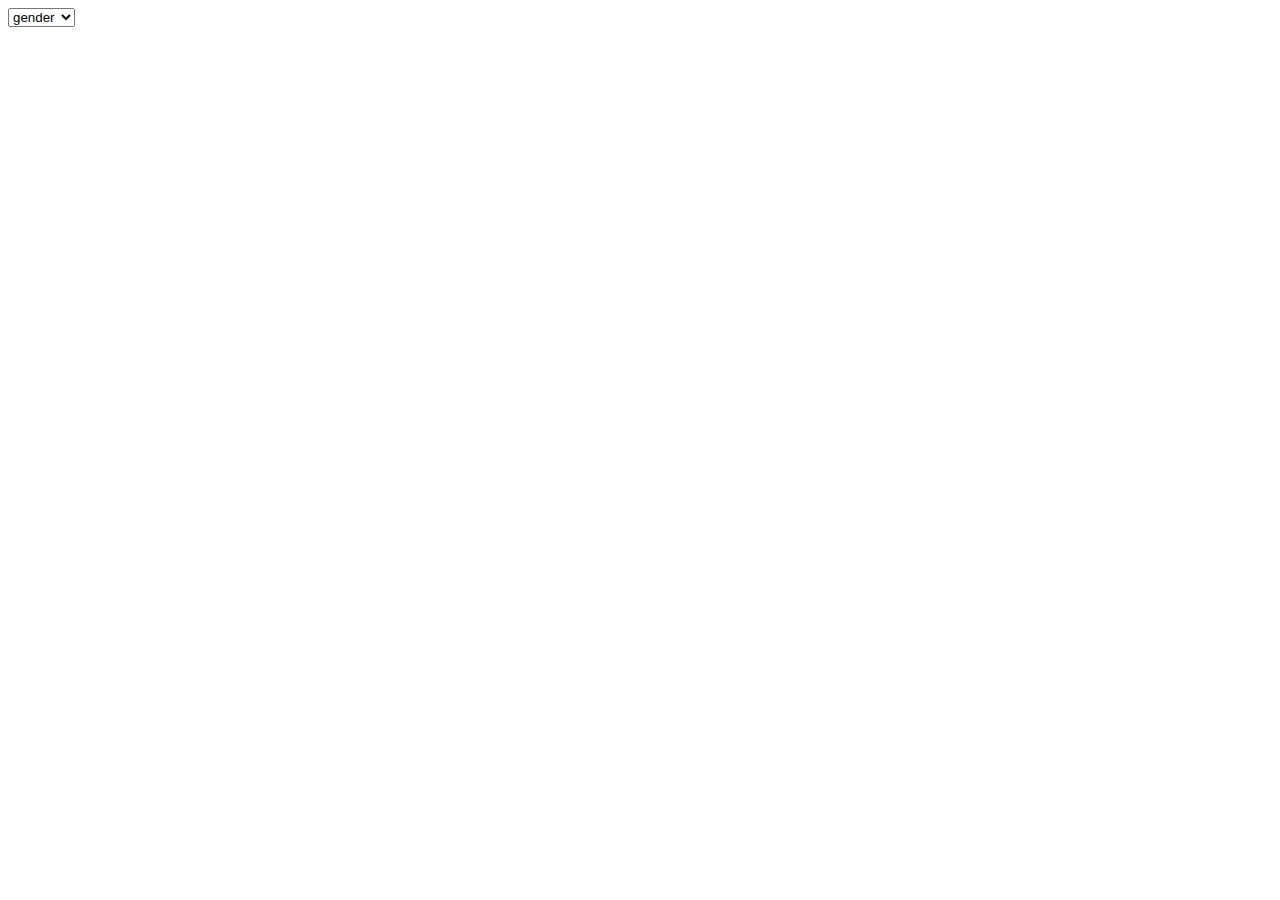
<file: index.html>
<html>
    <body>
        <select name="" id="">
            <option value="" selected disabled>gender</option>
            <option value="male">Male</option>
            <option value="female">Female</option>
            <option value="other">Other</option>
        </select>
    </body>
</html>
</file>
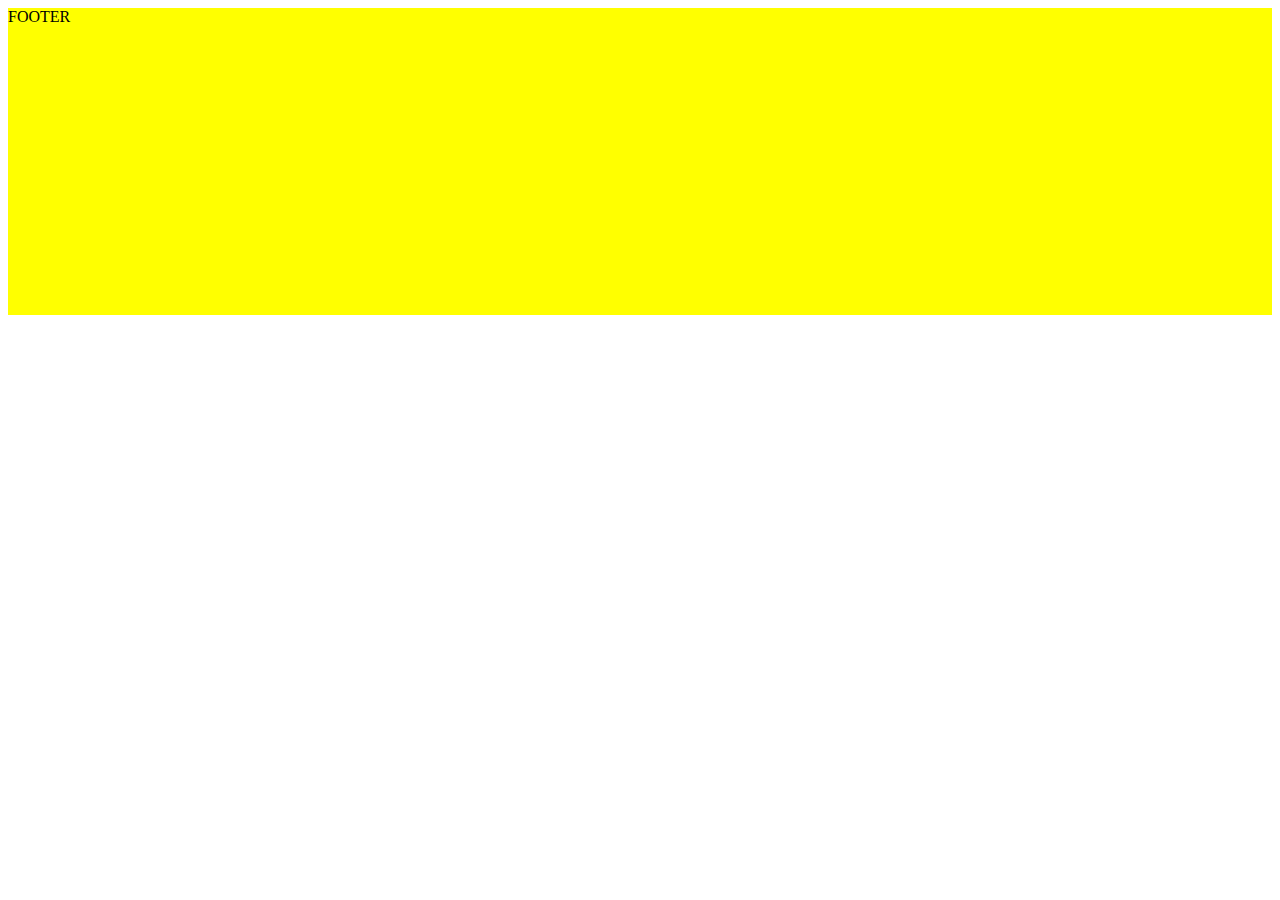
<file: CSS-GRID/index.html>
<html>
    <body>
        <div class="header">HEADER </div>
        <div class="sidebar">SIDEBAR </div>
        <div class="main">MAIN </div>
        <div class="footer">FOOTER </div>
    </body>
    <style>
        body {
            display: grid;
            grid-template-areas:
                'header header header header'
                'sidebar sidebar main main'
                'footer footer footer footer'
                ;
            }
        .header {
            grid-area: header;
            background:red;
        }
        .sidebar {
            grid-area: header;
            background: lightblue;
        }
        .main {
            grid-area: header;
            background: green;
        }
        .footer {
            grid-area: header;
            background:yellow;
        }
    </style>
</html>
</file>
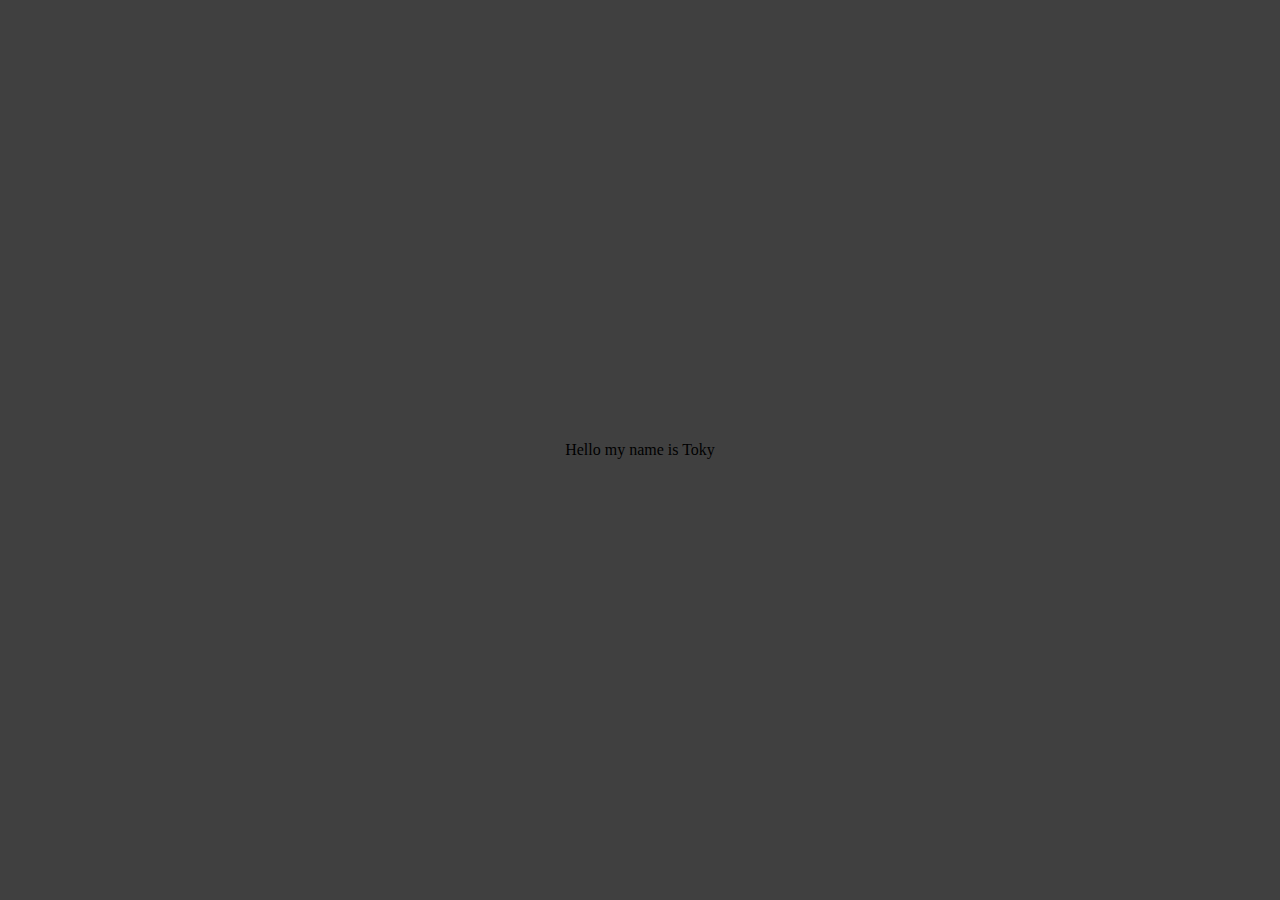
<file: NAME-BADGE/index.html>
<html>
    <body>
    <div class="name-badge">
        <div class="label">
            <span class="big-text">Hello</span>
            <span>my name is</span>
        </div>
        <div class="name">Toky</div>
    </div>
    </body>

    <style>
     .big-text {
        font-size: 40px;
        
    }
    .label span {
        font-family: Verdana, Geneva, Tahoma, sans-serif;
    }

    body {
         background: #404040;
         display: flex;
         justify-content: center;
         align-items: center;
    }

    .name-badge {
        width: 200px;
        height: 175px;
        background: red;
        border-radius: 10px;
        box-shadow: 5px 10px;
    }
    .name {
        font-size: 30px;
        padding-top: 20px;
        width: 100%;
        background: white;
        text-align: center;
        font-family: Verdana, Geneva, Tahoma, sans-serif;
        position: absolute;
        bottom: 15px;
    }
   
    </style>
</html>
</file>
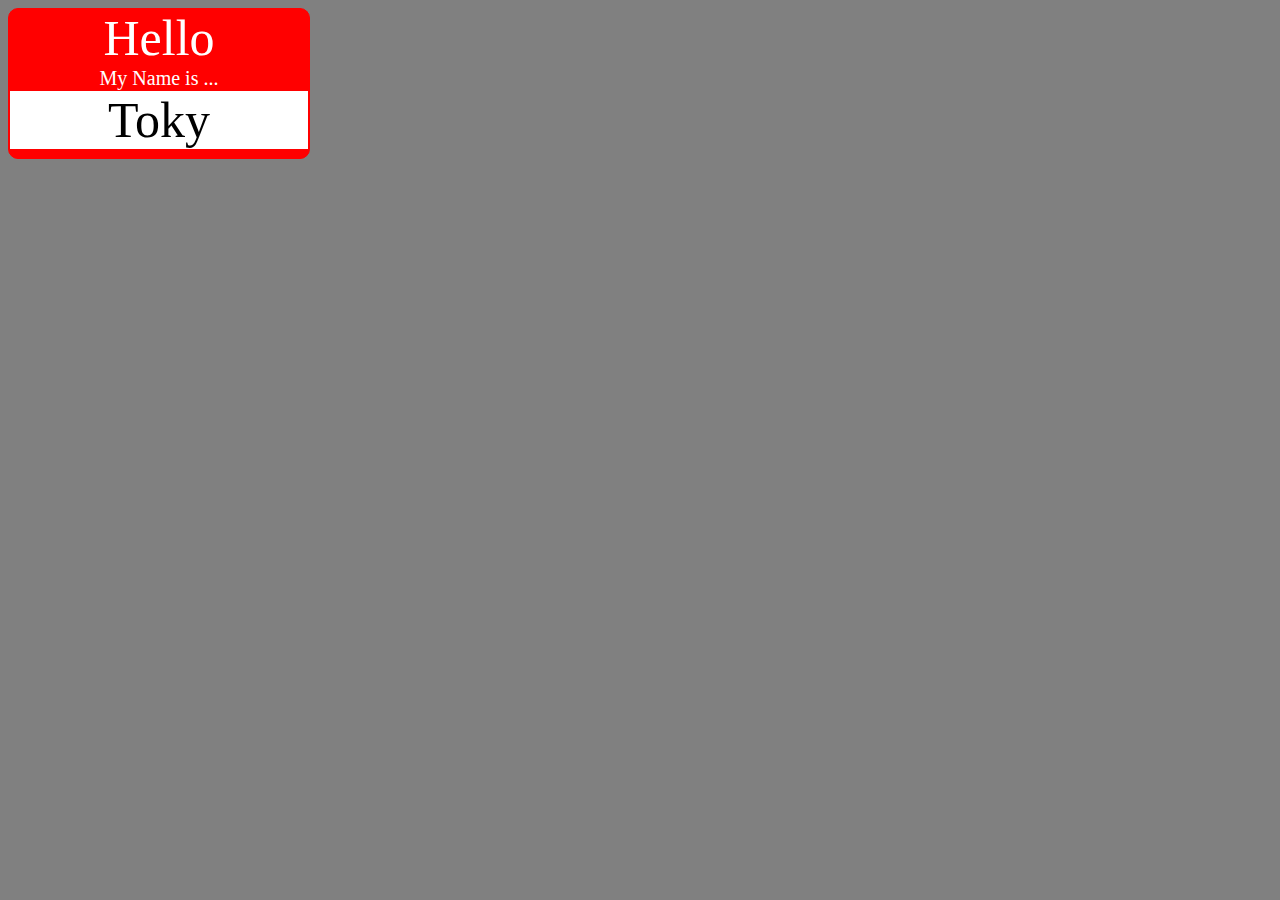
<file: NAME-BADGE2/index.html>
<html>
  <body>
    <div class="background">
    <div class="badge">
      <div class="hello">Hello</div>
      <div class="mynameis">My Name is ...</div>
      <div class="name">Toky</div>
      <div class="footer"></div>
      
      </div>
      
    </div>
  </body>
  <style>
  body {
  background: grey;
}
.badge {
  border: 1px solid red;
  background: red;
  height: flex;
  width: 300px;
  border-radius: 10px;
}
.hello {
  text-font: arial;
  color: white;
  font-size: 50px;
 
  text-align: center;

   }
.mynameis {
  text-font: arial;
  font-size: 20px;
  color: white;

  text-align: center;
   }
.name {
  text-font: verdana;
  font-size: 50px;
  border: 1px solid red;
  background: white;
  text-align: center;
   }
.footer {
 
  padding: 4px;
  
}</style>
 </html>
</file>
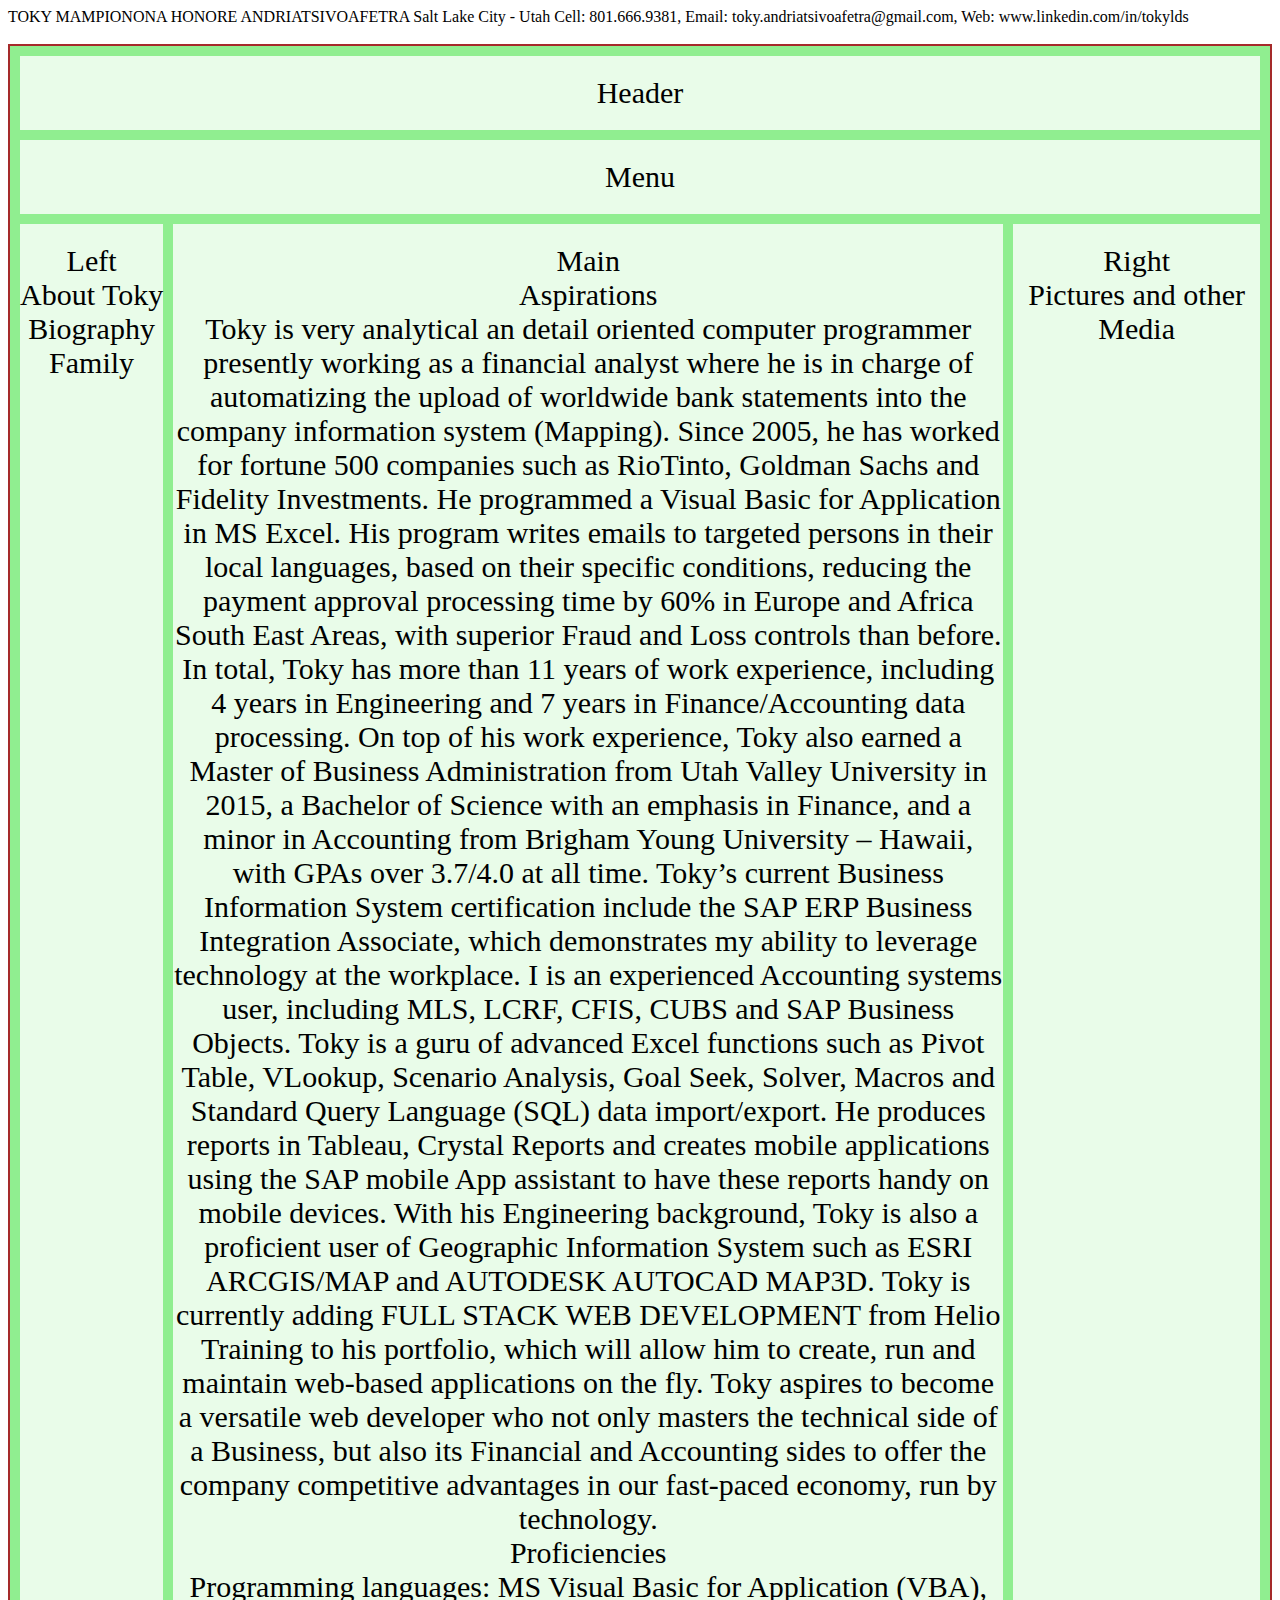
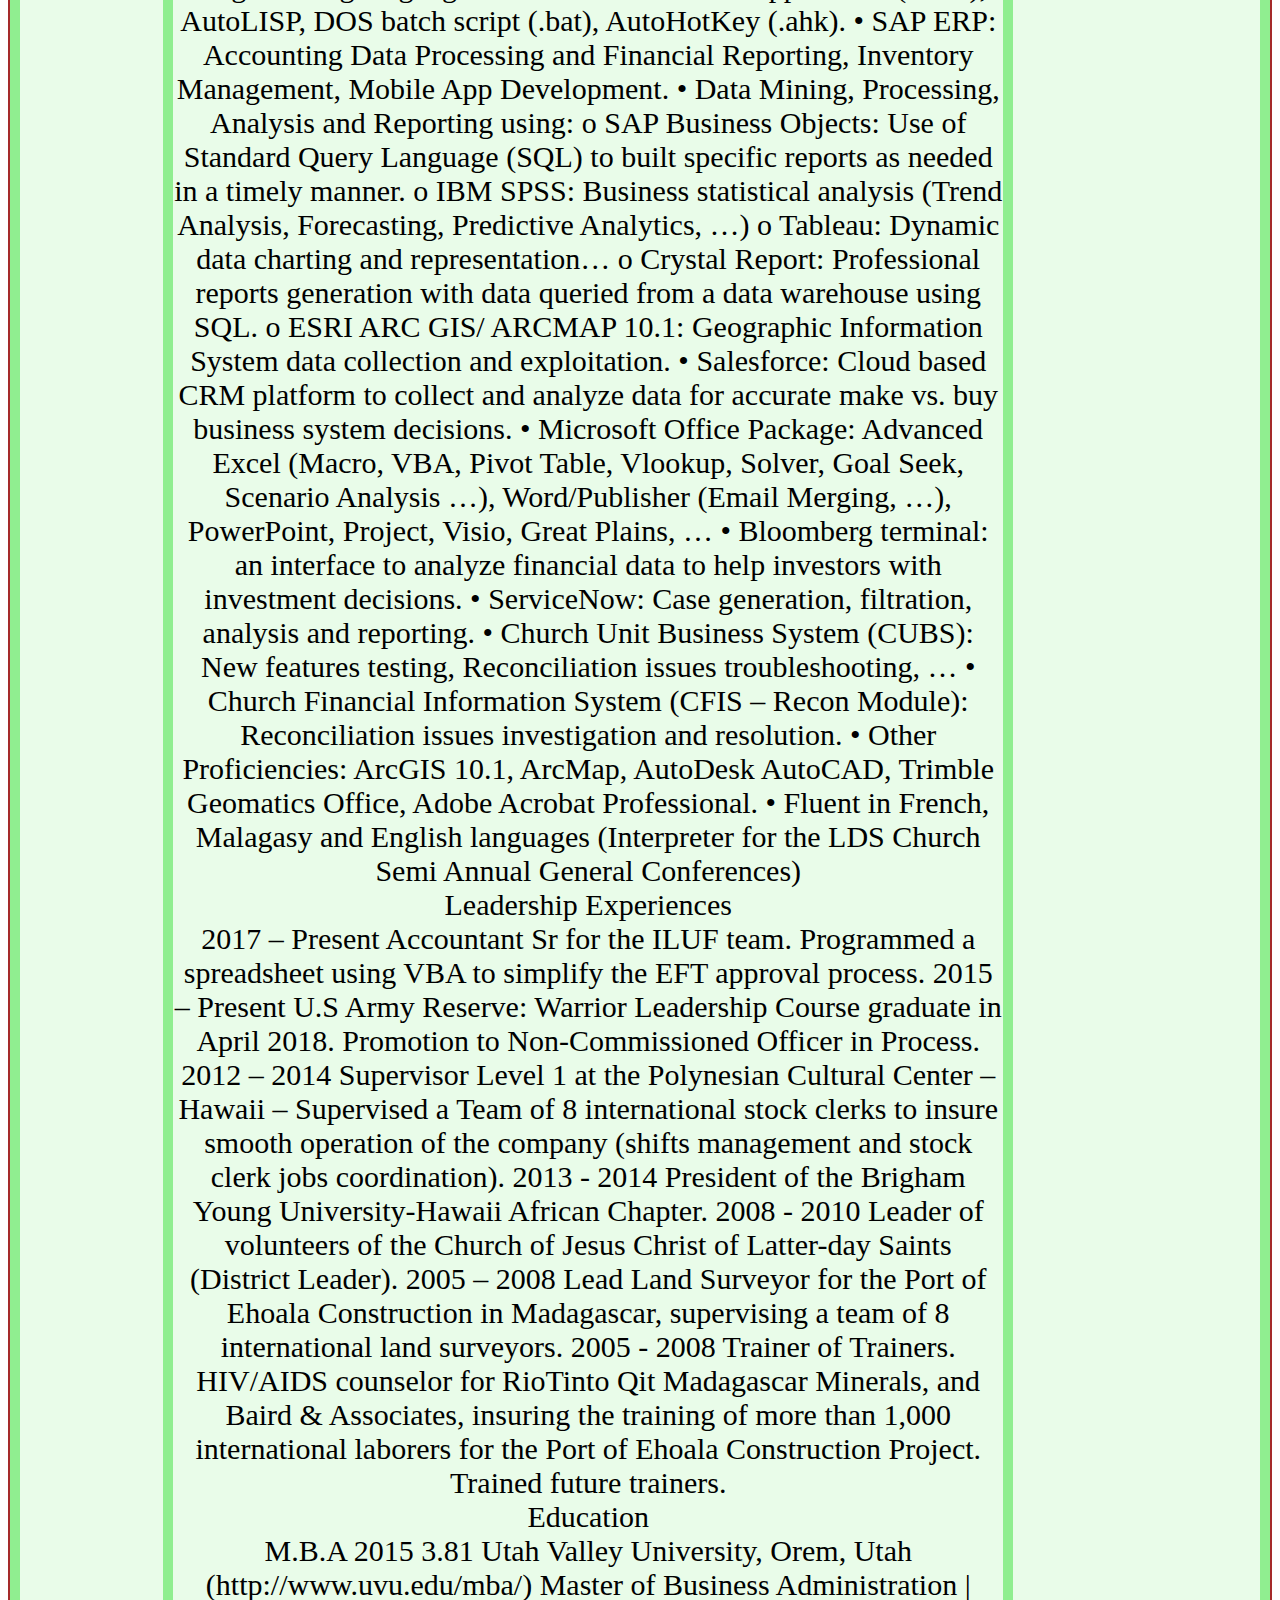
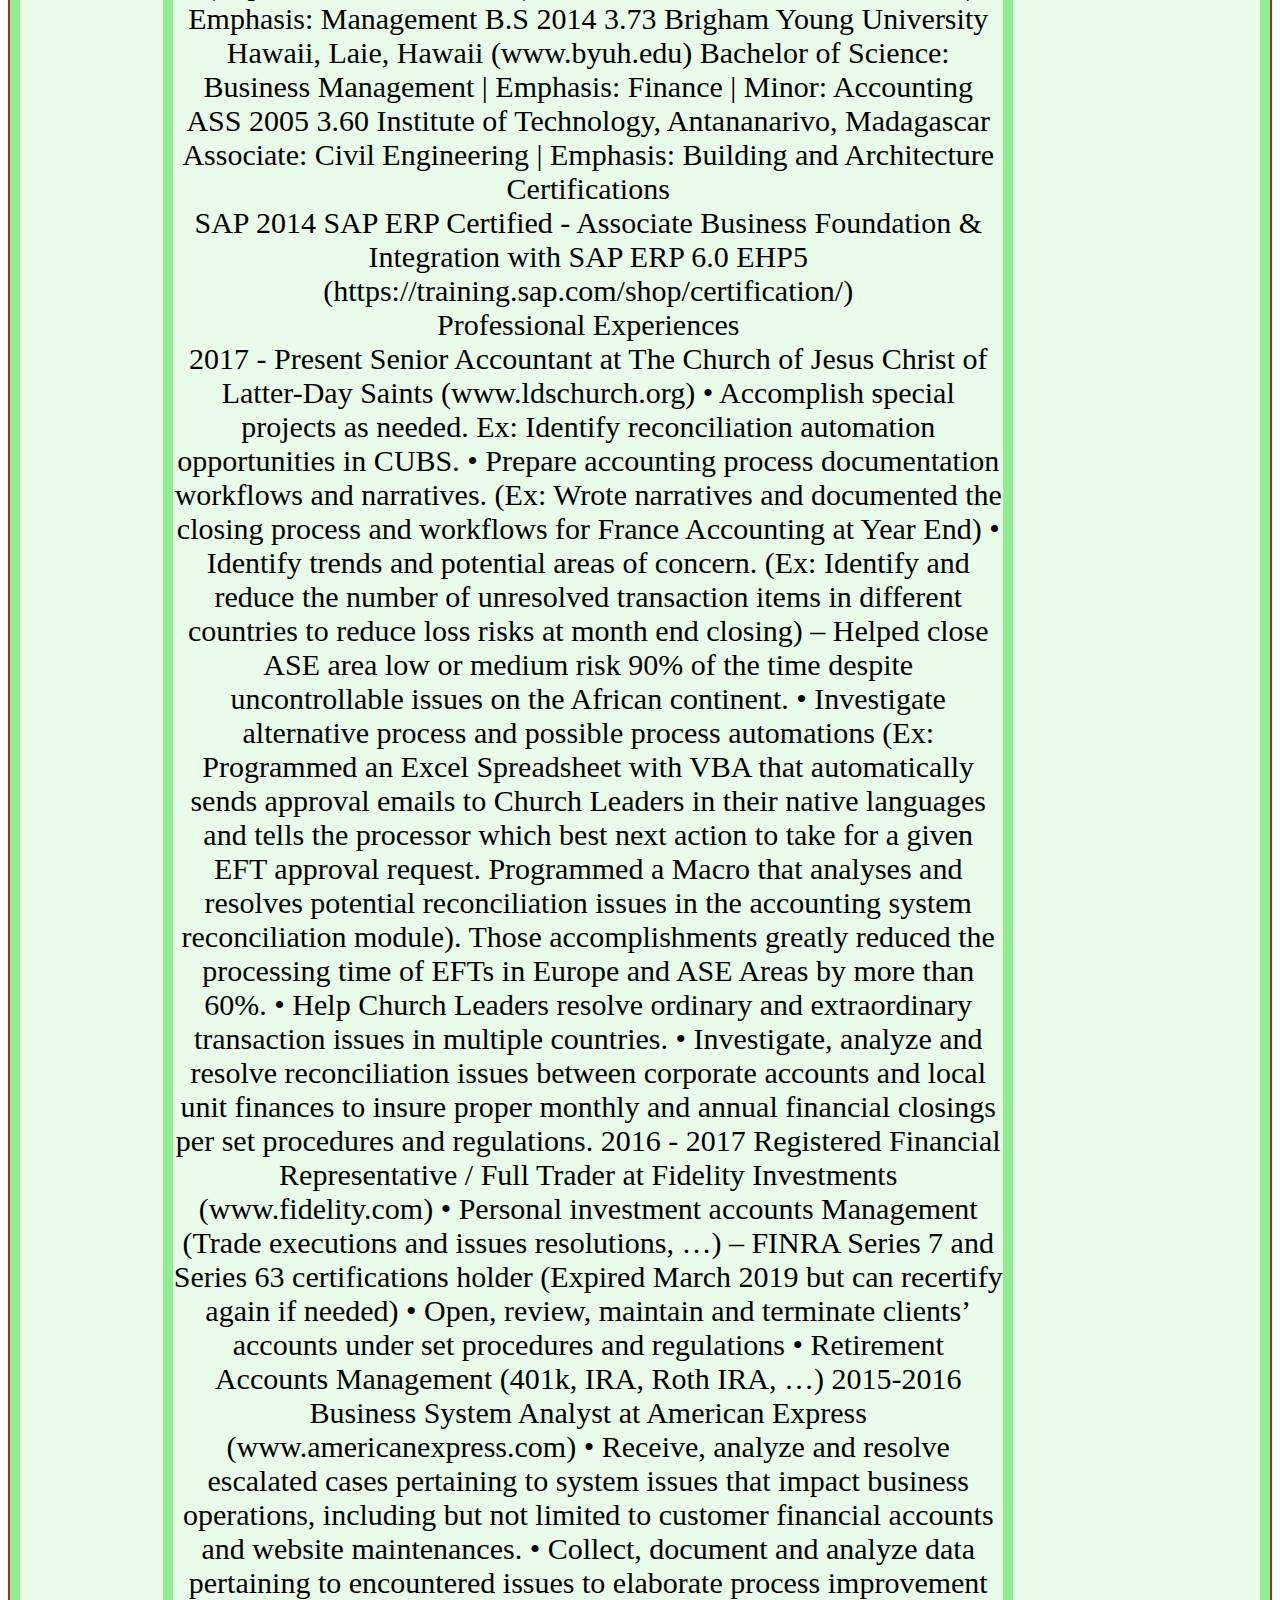
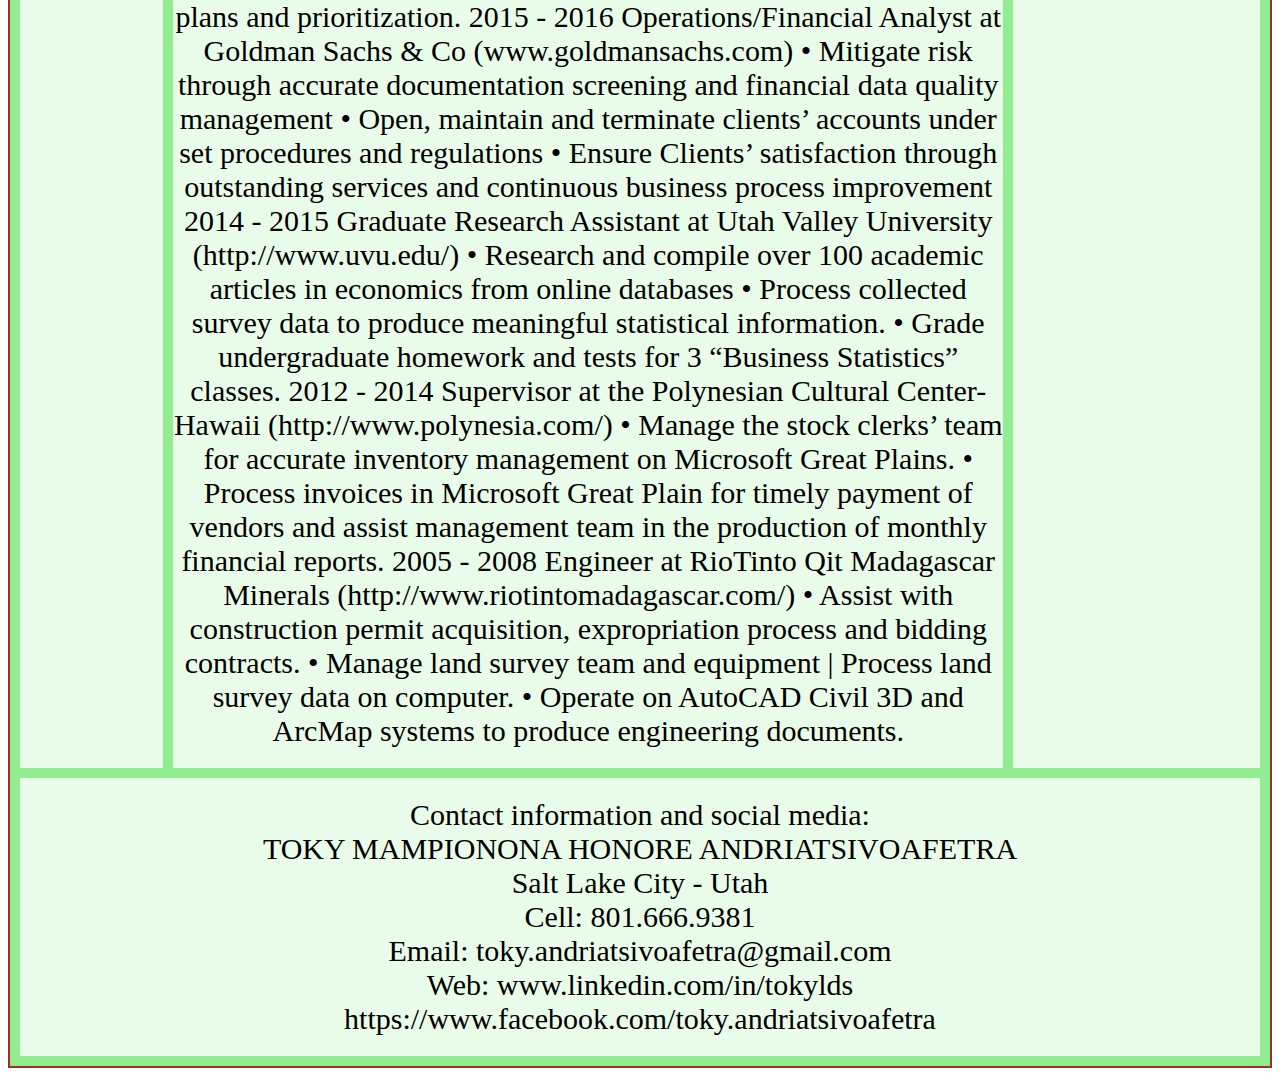
<file: portfolio-2/index.html>
<html>
    <body>
        <div class="welcome">
                TOKY MAMPIONONA HONORE ANDRIATSIVOAFETRA
                Salt Lake City - Utah
                Cell: 801.666.9381, Email: toky.andriatsivoafetra@gmail.com, Web: www.linkedin.com/in/tokylds
        </div> <br>
        <div class="grid-container">
            <div class="header">Header</div>
            <div class ="menu">Menu</div>
            <div class="main">Main
                <div>Aspirations <br>
                    Toky is very analytical an detail oriented computer programmer presently working as a financial analyst where he is in charge of automatizing the upload of worldwide bank statements into the company information system (Mapping). Since 2005, he has worked for fortune 500 companies such as RioTinto, Goldman Sachs and Fidelity Investments. 
                    He programmed a Visual Basic for Application in MS Excel. His program writes emails to targeted persons in their local languages, based on their specific conditions, reducing the payment approval processing time by 60% in Europe and Africa South East Areas, with superior Fraud and Loss controls than before.
                    In total, Toky has more than 11 years of work experience, including 4 years in Engineering and 7 years in Finance/Accounting data processing.
                    On top of his work experience, Toky also earned a Master of Business Administration from Utah Valley University in 2015, a Bachelor of Science with an emphasis in Finance, and a minor in Accounting from Brigham Young University – Hawaii, with GPAs over 3.7/4.0 at all time.
                    Toky’s current Business Information System certification include the SAP ERP Business Integration Associate, which demonstrates my ability to leverage technology at the workplace. I is an experienced Accounting systems user, including MLS, LCRF, CFIS, CUBS and SAP Business Objects.
                    
                    Toky is a guru of advanced Excel functions such as Pivot Table, VLookup, Scenario Analysis, Goal Seek, Solver, Macros and Standard Query Language (SQL) data import/export. He produces reports in Tableau, Crystal Reports and creates mobile applications using the SAP mobile App assistant to have these reports handy on mobile devices.
                    With his Engineering background, Toky is also a proficient user of Geographic Information System such as ESRI ARCGIS/MAP and AUTODESK AUTOCAD MAP3D. 
                    
                    Toky is currently adding FULL STACK WEB DEVELOPMENT from Helio Training to his portfolio, which will allow him to create, run and maintain web-based applications on the fly.
                    
                    Toky aspires to become a versatile web developer who not only masters the technical side of a Business, but also its Financial and Accounting sides to offer the company competitive advantages in our fast-paced economy, run by technology.
                    </div>
                <div>Proficiencies <br>
                    Programming languages: MS Visual Basic for Application (VBA), AutoLISP, DOS batch script (.bat), AutoHotKey (.ahk).
                    •	SAP ERP: Accounting Data Processing and Financial Reporting, Inventory Management, Mobile App Development.
                    •	Data Mining, Processing, Analysis and Reporting using:
                    o	SAP Business Objects: Use of Standard Query Language (SQL) to built specific reports as needed in a timely manner.
                    o	IBM SPSS: Business statistical analysis (Trend Analysis, Forecasting, Predictive Analytics, …)
                    o	Tableau: Dynamic data charting and representation…
                    o	Crystal Report: Professional reports generation with data queried from a data warehouse using SQL.
                    o	ESRI ARC GIS/ ARCMAP 10.1: Geographic Information System data collection and exploitation.
                    •	Salesforce: Cloud based CRM platform to collect and analyze data for accurate make vs. buy business system decisions.
                    •	Microsoft Office Package: Advanced Excel (Macro, VBA, Pivot Table, Vlookup, Solver, Goal Seek, Scenario Analysis …), Word/Publisher (Email Merging, …), PowerPoint, Project, Visio, Great Plains, …
                    •	Bloomberg terminal: an interface to analyze financial data to help investors with investment decisions.
                    •	ServiceNow: Case generation, filtration, analysis and reporting.
                    •	Church Unit Business System (CUBS): New features testing, Reconciliation issues troubleshooting, …
                    •	Church Financial Information System (CFIS – Recon Module): Reconciliation issues investigation and resolution.
                    •	Other Proficiencies: ArcGIS 10.1, ArcMap, AutoDesk AutoCAD, Trimble Geomatics Office, Adobe Acrobat Professional.
                    •	Fluent in French, Malagasy and English languages (Interpreter for the LDS Church Semi Annual General Conferences)
                    </div>
                <div>Leadership Experiences <br>
                    2017 – Present	Accountant Sr for the ILUF team. Programmed a spreadsheet using VBA to simplify the EFT approval process.
                    2015 – Present	U.S Army Reserve: Warrior Leadership Course graduate in April 2018. Promotion to Non-Commissioned Officer in Process.
                    2012 – 2014	Supervisor Level 1 at the Polynesian Cultural Center – Hawaii – Supervised a Team of 8 international stock clerks to insure smooth operation of the company (shifts management and stock clerk jobs coordination).
                    2013 - 2014	President of the Brigham Young University-Hawaii African Chapter.
                    2008 - 2010	Leader of volunteers of the Church of Jesus Christ of Latter-day Saints (District Leader). 
                    2005 – 2008	Lead Land Surveyor for the Port of Ehoala Construction in Madagascar, supervising a team of 8 international land surveyors.
                    2005 - 2008	Trainer of Trainers. HIV/AIDS counselor for RioTinto Qit Madagascar Minerals, and Baird & Associates, insuring the training of more than 1,000 international laborers for the Port of Ehoala Construction Project. Trained future trainers.
                    </div>
                <div>Education <br>
                    M.B.A	2015	3.81	Utah Valley University, Orem, Utah (http://www.uvu.edu/mba/)
                    Master of Business Administration | Emphasis: Management
                    B.S	2014	3.73	Brigham Young University Hawaii, Laie, Hawaii (www.byuh.edu)
                    Bachelor of Science: Business Management | Emphasis: Finance | Minor: Accounting
                    ASS	2005	3.60	Institute of Technology, Antananarivo, Madagascar
                    Associate: Civil Engineering | Emphasis: Building and Architecture
                    </div>
                <div>Certifications <br>
                    SAP	2014	SAP ERP Certified - Associate Business Foundation & 						Integration with SAP ERP 6.0 EHP5 (https://training.sap.com/shop/certification/)</div>
                <div>Professional Experiences <br>
                    2017 - Present	Senior Accountant at The Church of Jesus Christ of Latter-Day Saints (www.ldschurch.org)
                    •	Accomplish special projects as needed. Ex: Identify reconciliation automation opportunities in CUBS.
                    •	Prepare accounting process documentation workflows and narratives. (Ex: Wrote narratives and documented the closing process and workflows for France Accounting at Year End)
                    •	Identify trends and potential areas of concern. (Ex: Identify and reduce the number of unresolved transaction items in different countries to reduce loss risks at month end closing) – Helped close ASE area low or medium risk 90% of the time despite uncontrollable issues on the African continent.
                    •	Investigate alternative process and possible process automations (Ex: Programmed an Excel Spreadsheet with VBA that automatically sends approval emails to Church Leaders in their native languages and tells the processor which best next action to take for a given EFT approval request. Programmed a Macro that analyses and resolves potential reconciliation issues in the accounting system reconciliation module). Those accomplishments greatly reduced the processing time of EFTs in Europe and ASE Areas by more than 60%.
                    •	Help Church Leaders resolve ordinary and extraordinary transaction issues in multiple countries.
                    •	Investigate, analyze and resolve reconciliation issues between corporate accounts and local unit finances to insure proper monthly and annual financial closings per set procedures and regulations.
                    2016 - 2017	Registered Financial Representative / Full Trader at Fidelity Investments (www.fidelity.com)
                    •	Personal investment accounts Management (Trade executions and issues resolutions, …) – FINRA Series 7 and Series 63 certifications holder (Expired March 2019 but can recertify again if needed)
                    •	Open, review, maintain and terminate clients’ accounts under set procedures and regulations
                    •	Retirement Accounts Management (401k, IRA, Roth IRA, …)
                    2015-2016	Business System Analyst at American Express (www.americanexpress.com)
                    •	Receive, analyze and resolve escalated cases pertaining to system issues that impact business operations, including but not limited to customer financial accounts and website maintenances.
                    •	Collect, document and analyze data pertaining to encountered issues to elaborate process improvement plans and prioritization.
                    2015 - 2016	Operations/Financial Analyst at Goldman Sachs & Co (www.goldmansachs.com)
                    •	Mitigate risk through accurate documentation screening and financial data quality management
                    •	Open, maintain and terminate clients’ accounts under set procedures and regulations
                    •	Ensure Clients’ satisfaction through outstanding services and continuous business process improvement
                    2014 - 2015	Graduate Research Assistant at Utah Valley University (http://www.uvu.edu/)
                    •	Research and compile over 100 academic articles in economics from online databases
                    •	Process collected survey data to produce meaningful statistical information.
                    •	Grade undergraduate homework and tests for 3 “Business Statistics” classes.
                    2012 - 2014	Supervisor at the Polynesian Cultural Center-Hawaii (http://www.polynesia.com/)
                    •	Manage the stock clerks’ team for accurate inventory management on Microsoft Great Plains.
                    •	Process invoices in Microsoft Great Plain for timely payment of vendors and assist management team in the production of monthly financial reports.
                    2005 - 2008	Engineer at RioTinto Qit Madagascar Minerals (http://www.riotintomadagascar.com/)  
                    •	Assist with construction permit acquisition, expropriation process and bidding contracts.
                    •	Manage land survey team and equipment | Process land survey data on computer.
                    •	Operate on AutoCAD Civil 3D and ArcMap systems to produce engineering documents.
                    </div>
            </div>
            <div class="right">Right <br> Pictures and other Media</div>
            <div class="left">Left <br>
            About Toky <br> Biography <br> Family</div>
            <div class="footer">Contact information and social media: <br>
                TOKY MAMPIONONA HONORE ANDRIATSIVOAFETRA <br>
                Salt Lake City - Utah <br>
                Cell: 801.666.9381 <br>
                Email: toky.andriatsivoafetra@gmail.com <br> Web: www.linkedin.com/in/tokylds <br>
                https://www.facebook.com/toky.andriatsivoafetra <br>
            </div>         
        </div>
    </body>
    <link rel="stylesheet" type="text/css" href="style.css">
</html>
</file>
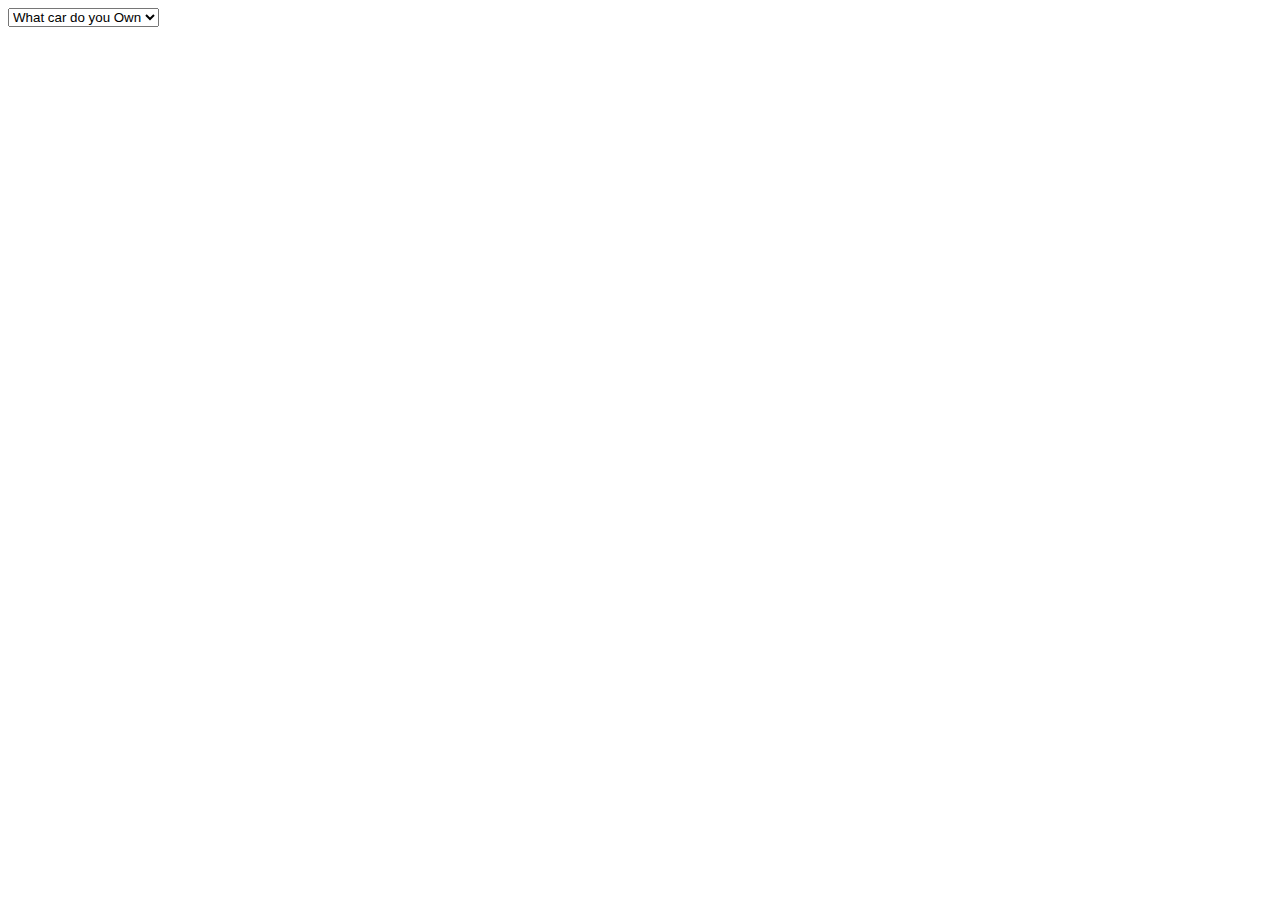
<file: index2.html>
<html>
    <body>
        <Select name="" id="">
            <Option value="" selected>What car do you Own</option>
            <Option value="Subaru" >Subaru Impreza</option>
            <Option value="Chevrolet Equinox" >Chevy Equinox 2019</option>
            <Option value="Venture" >Venture</option>
        </select>
    </body>
</html>
</file>
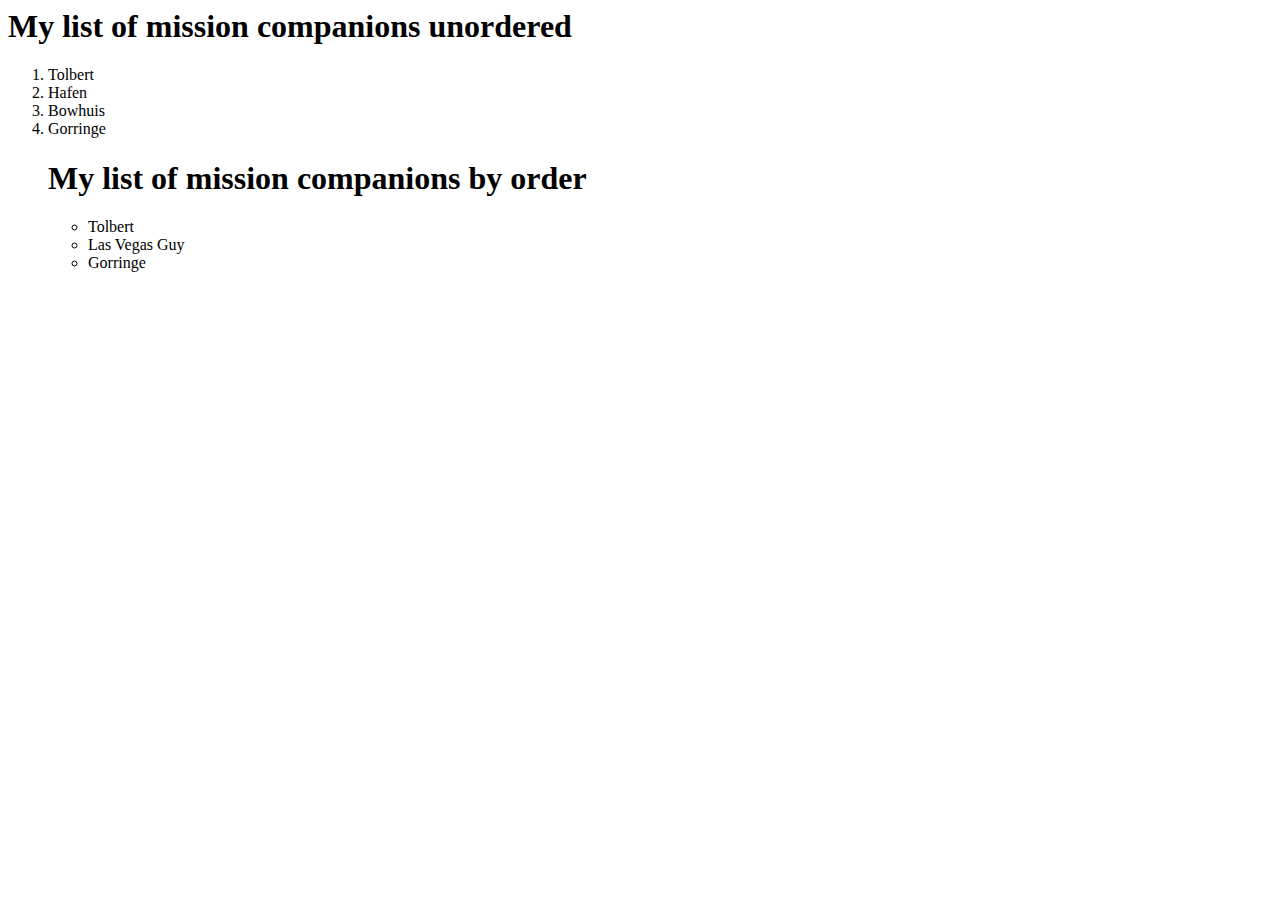
<file: index3.html>
<html>
    <body>
        <h1>My list of mission companions unordered</h1>
        <ol>
            <li>Tolbert</li>
            <li>Hafen</li>
            <li>Bowhuis</li>
            <li>Gorringe</li>

        <h1>My list of mission companions by order</h1>
        <ul>
            <li>Tolbert</li>
            <li>Las Vegas Guy</li>
            <li>Gorringe</li>
        </ul>

        </ol>
    </body>
</html>
</file>
<file: portfolio-2/style.css>
.header {grid-area: header;}
.menu {grid-area: menu;}
.main {grid-area: main;}
.right {grid-area: right;}
.left {grid-area: left;}
.footer {grid-area: footer;}

.grid-container {
    display: grid;
    border: brown 2px solid;
    grid-template-areas: 
    'header header header header header header header header'
    'menu menu menu menu menu menu menu menu'
    'left left main main main main right right'
    'footer footer footer footer footer footer footer footer'
    ;
    grid-gap: 10px;
    background-color: lightgreen;
    padding: 10px;
}
.grid-container > div {
    background-color: rgba(255, 255, 255, 0.8);
    text-align: center;
    padding: 20px 0;
    font-size: 30px;
    border: blue 1px;
}
</file>
